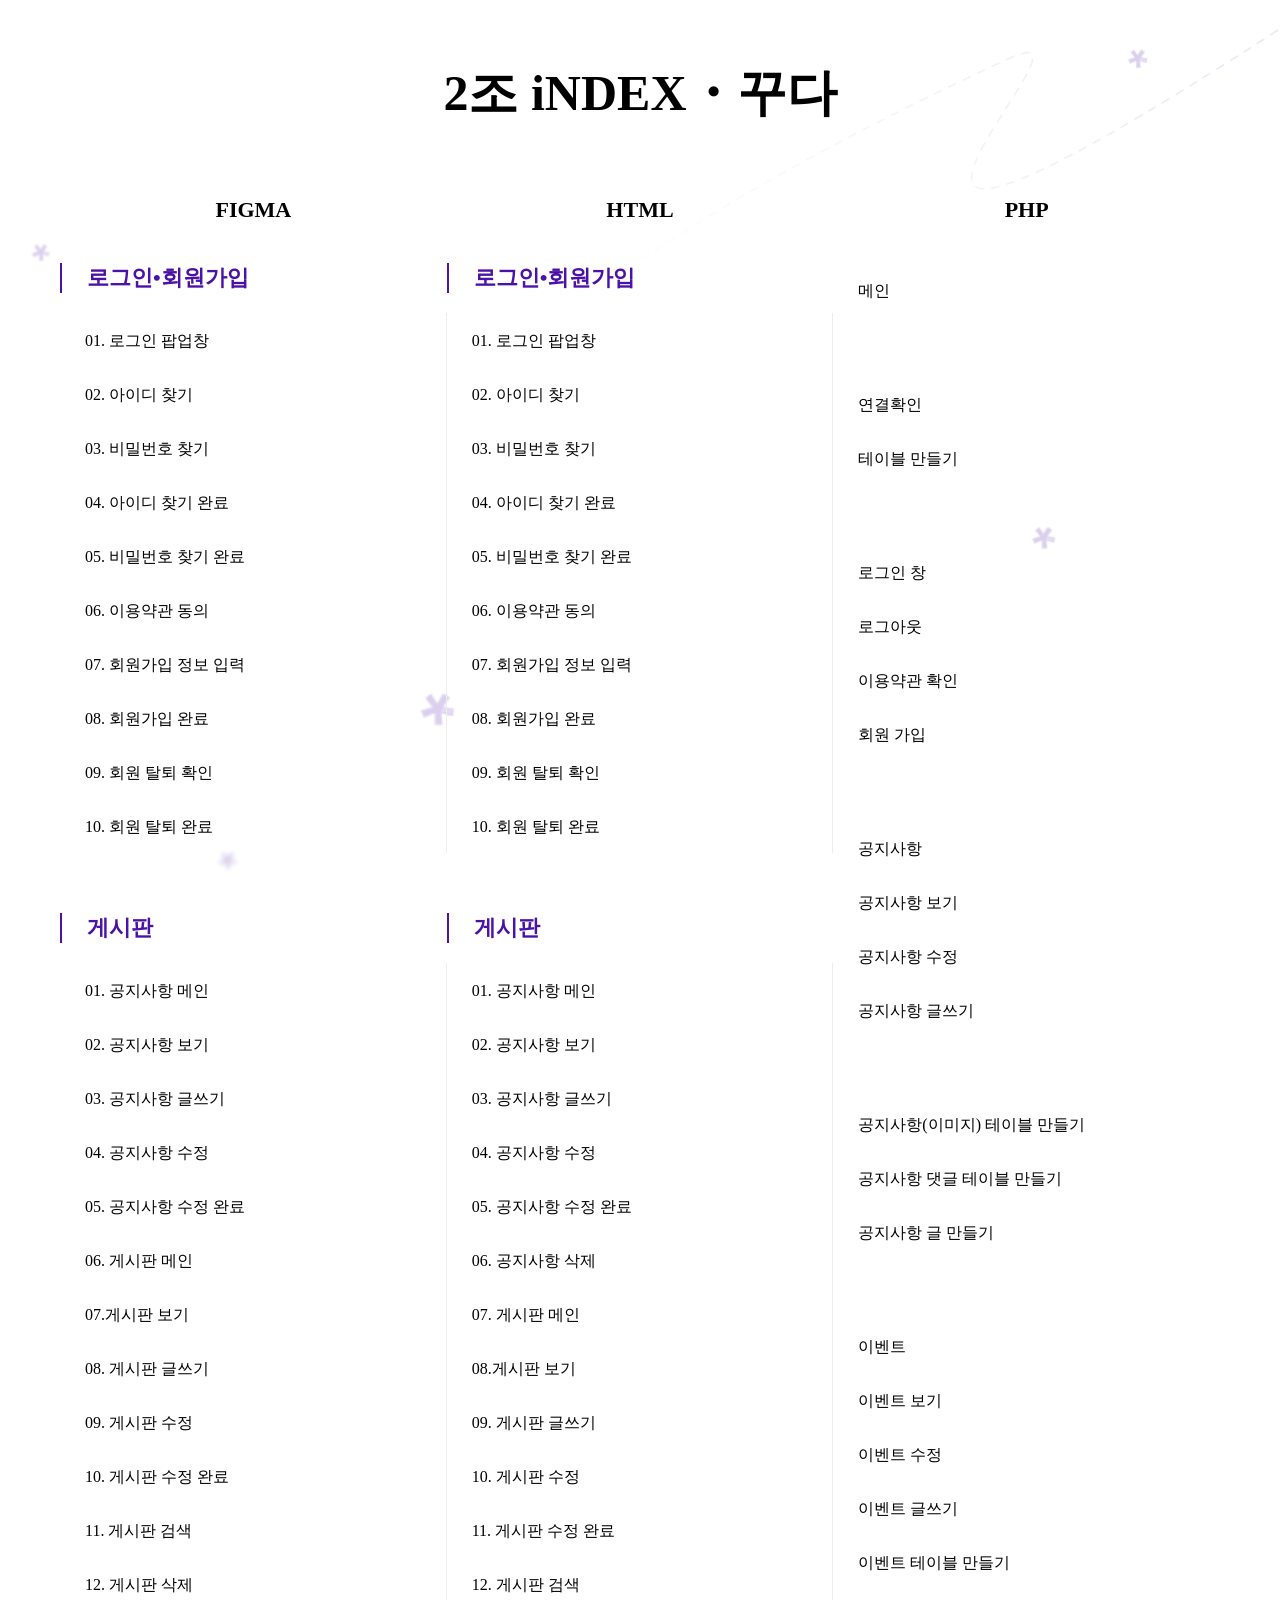
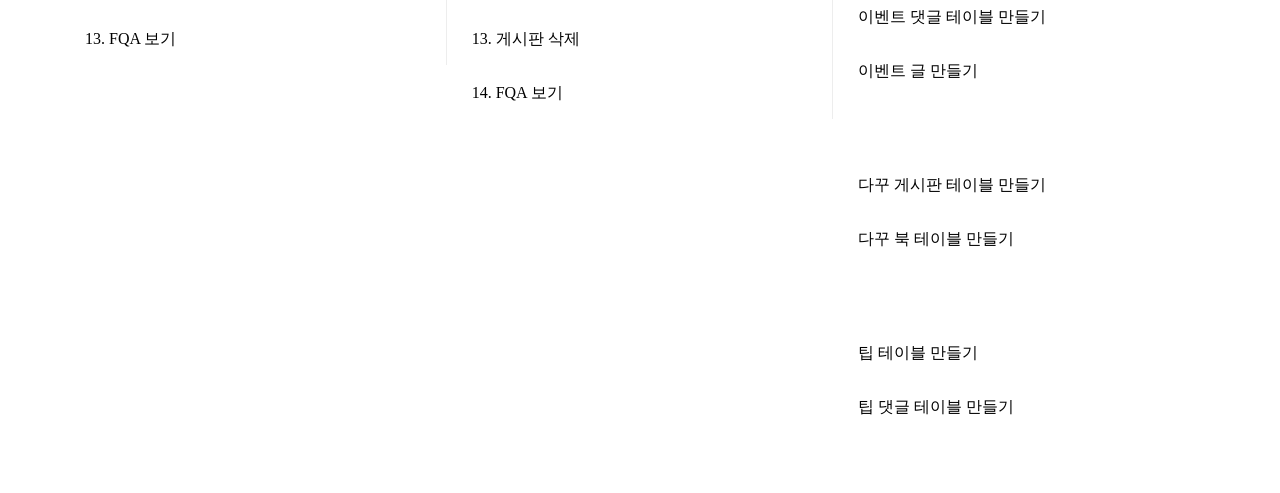
<file: index.html>
<!DOCTYPE html>
<html lang="ko">
<head>
    <meta charset="UTF-8">
    <meta http-equiv="X-UA-Compatible" content="IE=edge">
    <meta name="viewport" content="width=device-width, initial-scale=1.0">
    <title> 꾸다 - 인덱스 </title>
    <style>
        @import url('https://webfontworld.github.io/score/SCoreDream.css');
        @import url('https://webfontworld.github.io/NanumSquare/NanumSquare.css');
        
        * {
            margin: 0;
            padding: 0;
        }
        body {
            margin: 0 auto;
            font-family: 'NanumSquare';
            font-weight: 700;
            font-size: 40px;
        }
        a {
            text-decoration: none;
            text-transform: uppercase;
            color: #000;
        }

        ul,li {
            list-style: none;
        }

        .wrap {
            display: flex;
            justify-content: space-between;
            max-width: 1160px;
            margin: 0 auto;
        }

        .html, .php, .figma {
            width: 33.333%;
            margin: 0 auto;
            text-align: center;
            font-family: 'SCoreDream';
            font-weight: bold;
            color: #4B12A7;
            position: relative;
            /* padding: 40px; */
        }

        .hover {
            color: #000;
            margin-bottom: 40px;
            font-size: 22px;
        }
        .hover:hover {
            color: #4B12A7;
        }

        /* 전체 */
        .AllTopDown{
            padding: 60px 0;
        }

        .wrap div:nth-child(3) .F_cont ul{
            border-right:none;
        }

        /* 피그마 : 로그인 */
        .F_cont ul{
            border-right:0.5px solid #ededed;
            padding: 0 25px;
        }
        
        .F_cont h2 {
            font-size: 22px;
            font-family: 'SCoreDream';
            font-weight: bold;
            margin-bottom: 20px;
            text-align: left;
            padding: 0 25px;
            border-left: 2px solid #4b12a7;
        }
        .F_cont ul {
            text-align: left;
            font-size: 20px;
            margin-bottom: 60px;
        }
        .F_cont ul:last-child {
            margin-bottom: 0px;
        }
        .F_cont ul li {
            /* border-bottom: Dashed 1px #ededed; */
            padding: 15px 0;
        }
        .F_cont ul li a {
            font-weight: normal;
            font-size: 16px;
        }
        .F_cont ul li:hover {
            background: #f1f1f485;
            border-radius: 50px;
            padding: 15px 0px 15px 51px;
            transition: 0.25s;
            backdrop-filter: blur(8px);
        }
        .F_cont ul li:hover a{
            color: #5513bf;
        }
        .F_cont ul li:not(:hover){
            transition: 0.25s;
        }

        /* 이미지 */
        .sticker{
            position: absolute;
            top: 0;
            left: 0;
            width: 100%;
            height: 100%;
            z-index: -1000;
        }
        .sticker img{
            position: fixed;
            opacity: 0.2;
        }
        .sticker img:nth-child(1){bottom: 180px; left: 426px; transform: scale(1.9);}
        .sticker img:nth-child(2){top: 525px; right: 224px; transform: scale(1.3);}
        .sticker img:nth-child(3){top: 240px; left: 29px; filter: blur(1px);}
        .sticker img:nth-child(4){top: 46px; right: 130px; transform: scale(1.1);}
        .sticker img:nth-child(5){bottom: 28px; left: 216px; filter: blur(3px); filter: blur(2px);}
        .sticker img:nth-child(6){top: -344px; right: 187px; transform: rotate(45deg);}

    </style>
</head>
<body class="AllTopDown">
    <h2 style="text-align: center; font-size:50px; font-family: 'SCoreDream'; margin-bottom: 70px;">2조 iNDEX・꾸다</h2>
    <div class="wrap">
        <div class="figma">
            <a href="https://www.figma.com/file/JfmnC5oLEfHDRkkT8obVcE/Untitled?node-id=0%3A1" target="_blank"><h2 class="hover">Figma</h2></a>
            <div class="F_cont">
                <h2>로그인•회원가입</h2>
                <ul class="F_login">
                    <li><a href="Figma/Figma_login/F_login.html">01. 로그인 팝업창</a></li>
                    <li><a href="Figma/Figma_login/F_ID.html">02. 아이디 찾기</a></li>
                    <li><a href="Figma/Figma_login/F_password.html">03. 비밀번호 찾기</a></li>
                    <li><a href="Figma/Figma_login/F_ID_clear.html">04. 아이디 찾기 완료</a></li>
                    <li><a href="Figma/Figma_login/F_password_clear.html">05. 비밀번호 찾기 완료</a></li>
                    <li><a href="Figma/Figma_login/F_OK.html">06. 이용약관 동의</a></li>
                    <li><a href="Figma/Figma_login/F_ing.html">07. 회원가입 정보 입력</a></li>
                    <li><a href="Figma/Figma_login/F_clear.html">08. 회원가입 완료</a></li>
                    <li><a href="Figma/Figma_login/F_bye.html">09. 회원 탈퇴 확인</a></li>
                    <li><a href="Figma/Figma_login/F_byebye.html">10. 회원 탈퇴 완료</a></li>
                </ul>
                <h2>게시판</h2>
                <ul class="F_board">
                    <li><a href="Figma/Figma_notion/F_notion.html">01. 공지사항 메인</a></li>
                    <li><a href="Figma/Figma_notion/F_notionOK.html">02. 공지사항 보기</a></li>
                    <li><a href="Figma/Figma_notion/F_boardWhite.html">03. 공지사항 글쓰기</a></li>
                    <li><a href="Figma/Figma_notion/F_notionNOT.html">04. 공지사항 수정</a></li>
                    <li><a href="Figma/Figma_notion/F_notionNOTbye.html">05. 공지사항 수정 완료</a></li>
                    <li><a href="Figma/Figma_notion/F_board.html">06. 게시판 메인</a></li>
                    <li><a href="Figma/Figma_notion/F_boardOK.html">07.게시판 보기</a></li>
                    <li><a href="Figma/Figma_notion/F_boardWhite.html">08. 게시판 글쓰기</a></li>
                    <li><a href="Figma/Figma_notion/F_boardNOT.html">09. 게시판 수정</a></li>
                    <li><a href="Figma/Figma_notion/F_boardNOTbye.html">10. 게시판 수정 완료</a></li>
                    <li><a href="Figma/Figma_notion/F_boardSearch.html">11. 게시판 검색</a></li>
                    <li><a href="Figma/Figma_notion/F_boardDt.html">12. 게시판 삭제</a></li>
                    <li><a href="Figma/Figma_notion/F_FQA.html">13. FQA 보기</a></li>
                </ul>
            </div>
        </div>
        <div class="html">
            <a href="board/board.html" target="_blank"><h2 class="hover">html</h2></a>
            <div class="F_cont">
                <h2>로그인•회원가입</h2>
                <ul class="H_login">
                    <li><a href="html/LOGIN/login__popup.html">01. 로그인 팝업창</a></li>
                    <li><a href="html/LOGIN/login__searchID.html">02. 아이디 찾기</a></li>
                    <li><a href="html/LOGIN/login__searchPass.html">03. 비밀번호 찾기</a></li>
                    <li><a href="html/LOGIN/search_complete.html">04. 아이디 찾기 완료</a></li>
                    <li><a href="html/LOGIN/search_complete.html">05. 비밀번호 찾기 완료</a></li>
                    <li><a href="html/LOGIN/join_agree.html">06. 이용약관 동의</a></li>
                    <li><a href="html/LOGIN/join_insert.html">07. 회원가입 정보 입력</a></li>
                    <li><a href="html/LOGIN/complete.html">08. 회원가입 완료</a></li>
                    <li><a href="html/LOGIN/login_bye.html">09. 회원 탈퇴 확인</a></li>
                    <li><a href="html/LOGIN/login_byeComple.html">10. 회원 탈퇴 완료</a></li>
                </ul>
                <h2>게시판</h2>
                <ul class="H_board">
                    <li><a href="html/board/board.html">01. 공지사항 메인</a></li>
                    <li><a href="html/board/board_view.html">02. 공지사항 보기</a></li>
                    <li><a href="html/board/board_write.html">03. 공지사항 글쓰기</a></li>
                    <li><a href="html/board/board_Modify.html">04. 공지사항 수정</a></li>
                    <li><a href="html/board/board_ModifySave.html">05. 공지사항 수정 완료</a></li>
                    <li><a href="html/board/board_Remove.html">06. 공지사항 삭제</a></li>
                    <li><a href="">07. 게시판 메인</a></li>
                    <li><a href="">08.게시판 보기</a></li>
                    <li><a href="">09. 게시판 글쓰기</a></li>
                    <li><a href="">10. 게시판 수정</a></li>
                    <li><a href="">11. 게시판 수정 완료</a></li>
                    <li><a href="">12. 게시판 검색</a></li>
                    <li><a href="">13. 게시판 삭제</a></li>
                    <li><a href="">14. FQA 보기</a></li>
                </ul>
            </div>
        </div>
        <div class="php">
            <a href="" target="_blank"><h2 class="hover">PHP</h2></a>
            <div class="F_cont">
                <ul>
                    <li><a href="PHP/main/main.php">메인</a></li>
                </ul>
                <ul>
                    <li><a href="connect/connect.php">연결확인</a></li>
                    <li><a href="create/createJoin.php">테이블 만들기</a></li>
                </ul>
                <ul>
                    <li><a href="PHP/login/login.php">로그인 창</a></li>
                    <li><a href="PHP/login/logout.php">로그아웃</a></li>
                    <li><a href="PHP/join/joinAgree.php">이용약관 확인</a></li>
                    <li><a href="PHP/join/join.php">회원 가입</a></li>
                </ul>
                <ul>
                    <li><a href="PHP/board/board.php">공지사항</a></li>
                    <li><a href="PHP/board/boardView.php">공지사항 보기</a></li>
                    <li><a href="PHP/board/boardModify.php">공지사항 수정</a></li>
                    <li><a href="PHP/board/boardWrite.php">공지사항 글쓰기</a></li>
                </ul>
                <ul>
                    <!-- <li><a href="create/createBoard.php">공지사항 테이블 만들기</a></li> -->
                    <li><a href="create/createBoardImg.php">공지사항(이미지) 테이블 만들기</a></li>
                    <li><a href="create/createBoardComment.php">공지사항 댓글 테이블 만들기</a></li>
                    <li><a href="create/createBoardData.php">공지사항 글 만들기</a></li>
                </ul>
                <ul>
                    <li><a href="PHP/event/event.php">이벤트</a></li>
                    <li><a href="PHP/event/eventView.php">이벤트 보기</a></li>
                    <li><a href="PHP/event/eventModify.php">이벤트 수정</a></li>
                    <li><a href="PHP/event/eventWrite.php">이벤트 글쓰기</a></li>
                    <li><a href="create/createEvent.php">이벤트 테이블 만들기</a></li>
                    <li><a href="create/createEventComment.php">이벤트 댓글 테이블 만들기</a></li>
                    <li><a href="create/createEventData.php">이벤트 글 만들기</a></li>
                </ul>
                <ul>
                    <li><a href="create/createDecoBoard.php">다꾸 게시판 테이블 만들기</a></li>
                    <li><a href="create/createDeco.php">다꾸 북 테이블 만들기</a></li>
                    <!-- <li><a href="create/createEventComment.php">이벤트 댓글 테이블 만들기</a></li> -->
                </ul>
                <ul>
                    <li><a href="create/createTip.php">팁 테이블 만들기</a></li>
                    <li><a href="create/createTipComment.php">팁 댓글 테이블 만들기</a></li>
                </ul>
            </div>
            <div class="F_cont" style="display: none;">
                <h2>로그인•회원가입</h2>
                <ul class="P_login">
                    <li><a href="#">01. 로그인 팝업창</a></li>
                    <li><a href="#">02. 아이디 찾기</a></li>
                    <li><a href="#">03. 비밀번호 찾기</a></li>
                    <li><a href="#">04. 아이디 찾기 완료</a></li>
                    <li><a href="#">05. 비밀번호 찾기 완료</a></li>
                    <li><a href="#">06. 이용약관 동의</a></li>
                    <li><a href="#">07. 회원가입 정보 입력</a></li>
                    <li><a href="#">08. 회원가입 완료</a></li>
                    <li><a href="#">09. 회원 탈퇴 확인</a></li>
                    <li><a href="#l">10. 회원 탈퇴 완료</a></li>
                </ul>
                <h2>게시판</h2>
                <ul class="P_board">
                    <li><a href="">01. 공지사항 메인</a></li>
                    <li><a href="">02. 공지사항 보기</a></li>
                    <li><a href="">03. 공지사항 글쓰기</a></li>
                    <li><a href="">04. 공지사항 수정</a></li>
                    <li><a href="">05. 공지사항 수정 완료</a></li>
                    <li><a href="">06. 공지사항 삭제</a></li>
                    <li><a href="">07. 게시판 메인</a></li>
                    <li><a href="">08.게시판 보기</a></li>
                    <li><a href="">09. 게시판 글쓰기</a></li>
                    <li><a href="">10. 게시판 수정</a></li>
                    <li><a href="">11. 게시판 수정 완료</a></li>
                    <li><a href="">12. 게시판 검색</a></li>
                    <li><a href="">13. 게시판 삭제</a></li>
                    <li><a href="">14. FQA 보기</a></li>
                </ul>
            </div>
        </div>
    </div>
    <div class="sticker">
        <img src="assets/img/star.png"alt="별">
        <img src="assets/img/star.png"alt="별">
        <img src="assets/img/star.png"alt="별">
        <img src="assets/img/star.png"alt="별">
        <img src="assets/img/star.png"alt="별">
        <img src="assets/img/Vector 7.png"alt="스트로크">
    </div>
</body>
</html>
</file>
